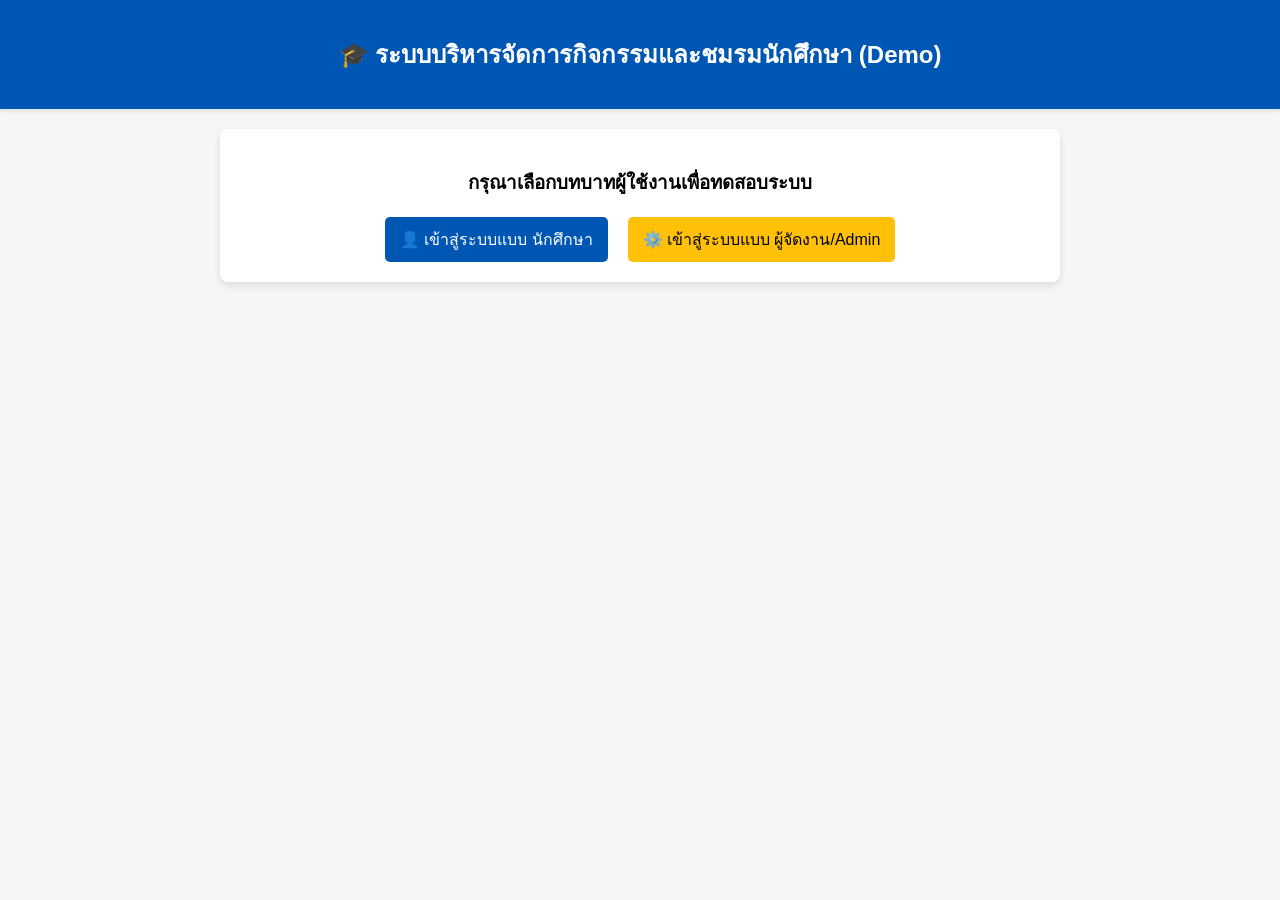
<file: campus-event/xx.html>
<!DOCTYPE html>
<html lang="th">
<head>
    <meta charset="UTF-8">
    <meta name="viewport" content="width=device-width, initial-scale=1.0">
    <title>Demo: ระบบบริหารจัดการกิจกรรมนักศึกษา</title>
    <style>
        body {
            font-family: 'Segoe UI', Tahoma, Geneva, Verdana, sans-serif;
            background-color: #f4f7f6;
            margin: 0;
            padding: 0;
        }
        .header {
            background-color: #0056b3;
            color: white;
            padding: 15px 20px;
            text-align: center;
            box-shadow: 0 2px 4px rgba(0,0,0,0.1);
        }
        .container {
            max-width: 800px;
            margin: 20px auto;
            background: white;
            padding: 20px;
            border-radius: 8px;
            box-shadow: 0 4px 8px rgba(0,0,0,0.1);
        }
        .btn {
            padding: 10px 15px;
            border: none;
            border-radius: 5px;
            cursor: pointer;
            font-size: 16px;
            transition: background 0.3s;
        }
        .btn-primary { background-color: #0056b3; color: white; }
        .btn-primary:hover { background-color: #004494; }
        .btn-success { background-color: #28a745; color: white; }
        .btn-success:hover { background-color: #218838; }
        .btn-warning { background-color: #ffc107; color: black; }
        .btn-warning:hover { background-color: #e0a800; }
        
        .card {
            border: 1px solid #ddd;
            border-radius: 8px;
            padding: 15px;
            margin-bottom: 15px;
            display: flex;
            justify-content: space-between;
            align-items: center;
        }
        .card-info h3 { margin: 0 0 5px 0; color: #333; }
        .card-info p { margin: 0; color: #666; font-size: 14px; }
        
        /* สไตล์จำลอง QR Code */
        .qr-mockup {
            width: 150px;
            height: 150px;
            background-color: #eee;
            border: 2px dashed #999;
            display: flex;
            align-items: center;
            justify-content: center;
            margin: 20px auto;
            font-weight: bold;
            color: #666;
            text-align: center;
        }

        .view-section { display: none; }
        .active-view { display: block; }
    </style>
</head>
<body>

    <div class="header">
        <h2>🎓 ระบบบริหารจัดการกิจกรรมและชมรมนักศึกษา (Demo)</h2>
    </div>

    <div class="container">
        
        <!-- หน้า Login จำลองการเลือกสิทธิ์ผู้ใช้งาน -->
        <div id="login-view" class="view-section active-view">
            <h3 style="text-align: center;">กรุณาเลือกบทบาทผู้ใช้งานเพื่อทดสอบระบบ</h3>
            <div style="display: flex; justify-content: center; gap: 20px; margin-top: 20px;">
                <button class="btn btn-primary" onclick="switchView('student-view')">👤 เข้าสู่ระบบแบบ นักศึกษา</button>
                <button class="btn btn-warning" onclick="switchView('admin-view')">⚙️ เข้าสู่ระบบแบบ ผู้จัดงาน/Admin</button>
            </div>
        </div>

        <!-- หน้าจอสำหรับนักศึกษา -->
        <div id="student-view" class="view-section">
            <button class="btn" style="background: #ccc;" onclick="switchView('login-view')">⬅ กลับหน้าแรก</button>
            <h3 style="color: #0056b3; margin-top: 20px;">📅 กิจกรรมที่เปิดรับสมัคร</h3>
            
            <div class="card" id="event-1">
                <div class="card-info">
                    <h3>อบรมพัฒนาศักยภาพบุคลากร E-Sport</h3>
                    <p>📅 วันที่: 16 - 17 พฤศจิกายน 2026 | 📍 สถานที่: ห้องประชุม E-Sport</p>
                </div>
                <button class="btn btn-success" id="reg-btn-1" onclick="registerEvent()">ลงทะเบียน</button>
            </div>

            <div class="card">
                <div class="card-info">
                    <h3>กิจกรรมจิตอาสาพัฒนาคณะ</h3>
                    <p>📅 วันที่: 25 พฤศจิกายน 2026 | 📍 สถานที่: ลานกิจกรรมคณะวิทยาศาสตร์</p>
                </div>
                <button class="btn btn-success" onclick="alert('ระบบบันทึกการลงทะเบียนเรียบร้อยแล้ว!')">ลงทะเบียน</button>
            </div>

            <!-- ส่วนแสดง QR Code เมื่อกดลงทะเบียน -->
            <div id="qr-section" style="display: none; text-align: center; margin-top: 30px; border-top: 1px solid #ddd; padding-top: 20px;">
                <h3 style="color: #28a745;">✅ คุณลงทะเบียน "อบรมพัฒนาศักยภาพบุคลากร E-Sport" สำเร็จ!</h3>
                <p>โปรดแสดง QR Code นี้ที่จุดลงทะเบียนหน้างาน</p>
                <div class="qr-mockup">
                    [รูป QR Code จำลอง]<br>ID: STD-12345
                </div>
            </div>
        </div>

        <!-- หน้าจอสำหรับผู้จัดงาน / Admin -->
        <div id="admin-view" class="view-section">
            <button class="btn" style="background: #ccc;" onclick="switchView('login-view')">⬅ กลับหน้าแรก</button>
            <h3 style="color: #e0a800; margin-top: 20px;">⚙️ หน้าจัดการกิจกรรม (Admin Dashboard)</h3>
            
            <button class="btn btn-primary" style="margin-bottom: 15px;" onclick="alert('แสดง Popup สร้างกิจกรรมใหม่...')">+ สร้างกิจกรรมใหม่</button>

            <div class="card">
                <div class="card-info">
                    <h3>อบรมพัฒนาศักยภาพบุคลากร E-Sport</h3>
                    <p>ผู้ลงทะเบียน: 45 / 50 คน | เช็คชื่อหน้างานแล้ว: 30 คน</p>
                </div>
                <div>
                    <button class="btn btn-primary" onclick="alert('เปิดกล้องสแกน QR Code ผู้เข้าร่วม...')">📷 สแกนเช็คชื่อ</button>
                    <button class="btn btn-success" onclick="alert('กำลังดาวน์โหลดไฟล์ Report_ESport.xlsx ...')">📊 ออกรายงาน</button>
                </div>
            </div>
        </div>

    </div>

    <script>
        // ฟังก์ชันสำหรับสลับหน้าจอ (Mockup Routing)
        function switchView(viewId) {
            document.querySelectorAll('.view-section').forEach(function(el) {
                el.classList.remove('active-view');
            });
            document.getElementById(viewId).classList.add('active-view');
        }

        // ฟังก์ชันจำลองการลงทะเบียนของนักศึกษา
        function registerEvent() {
            var btn = document.getElementById('reg-btn-1');
            btn.innerHTML = "ลงทะเบียนแล้ว";
            btn.className = "btn";
            btn.style.backgroundColor = "#6c757d";
            btn.style.color = "white";
            btn.disabled = true;

            // แสดงหน้าต่าง QR Code จำลอง
            document.getElementById('qr-section').style.display = "block";
            alert('ระบบทำการบันทึกข้อมูลและสร้าง QR Code ให้คุณเรียบร้อยแล้ว!');
        }
    </script>
</body>
</html>
</file>
